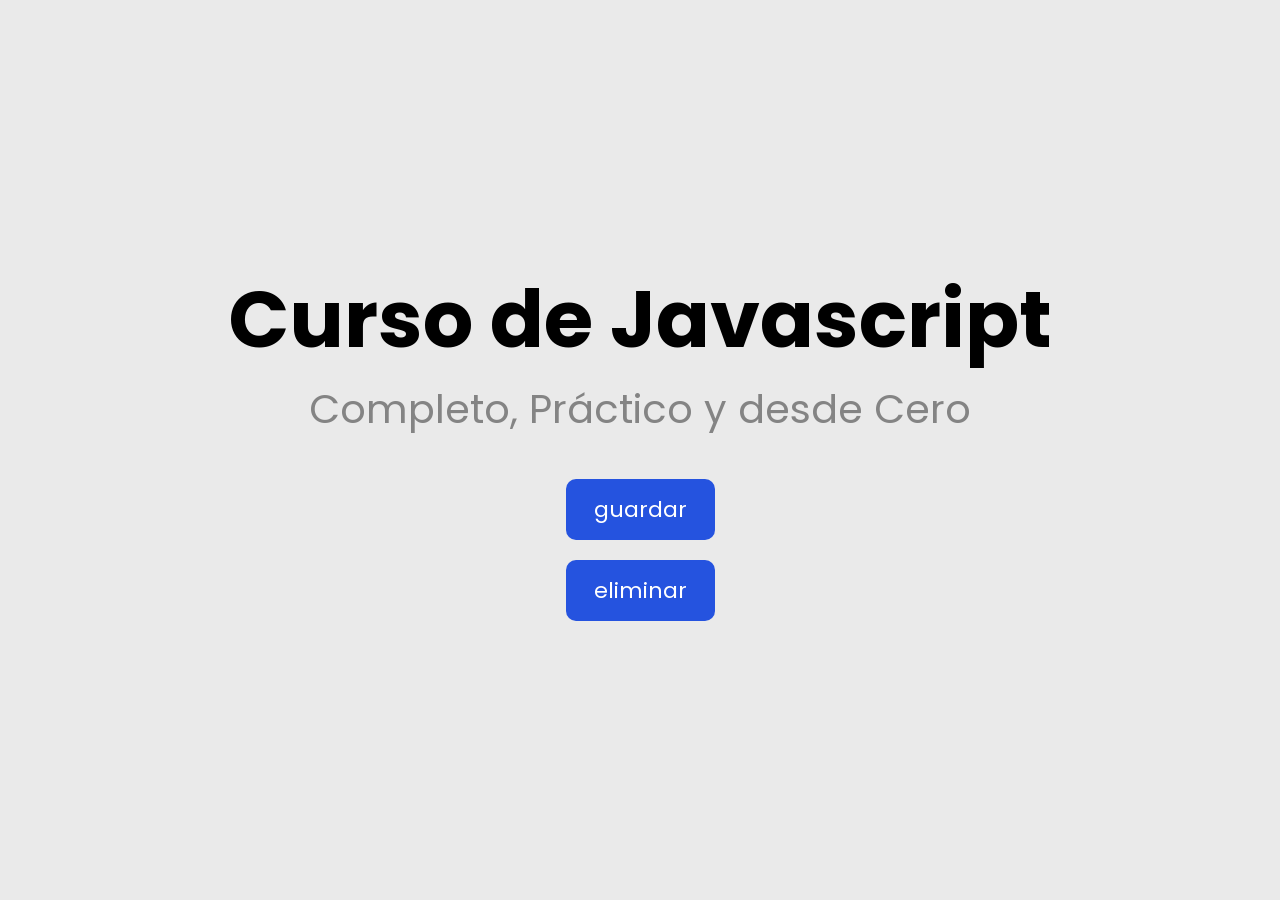
<file: APIs/index.html>
<!DOCTYPE html>
<html lang="en">
	<head>
		<meta charset="UTF-8" />
		<meta http-equiv="X-UA-Compatible" content="IE=edge" />
		<meta name="viewport" content="width=device-width, initial-scale=1.0" />
		<title>Curso de Javascript</title>
		<link rel="stylesheet" href="./estilos.css" />
		<script src="./fetchAPI.js" defer></script>
	</head>
	<body>
		<h1>Curso de Javascript</h1>
		<h2>Completo, Práctico y desde Cero</h2>
        <button id='boton1' >guardar</button>
        <button id='boton2' >eliminar</button>
	</body>
</html>
</file>
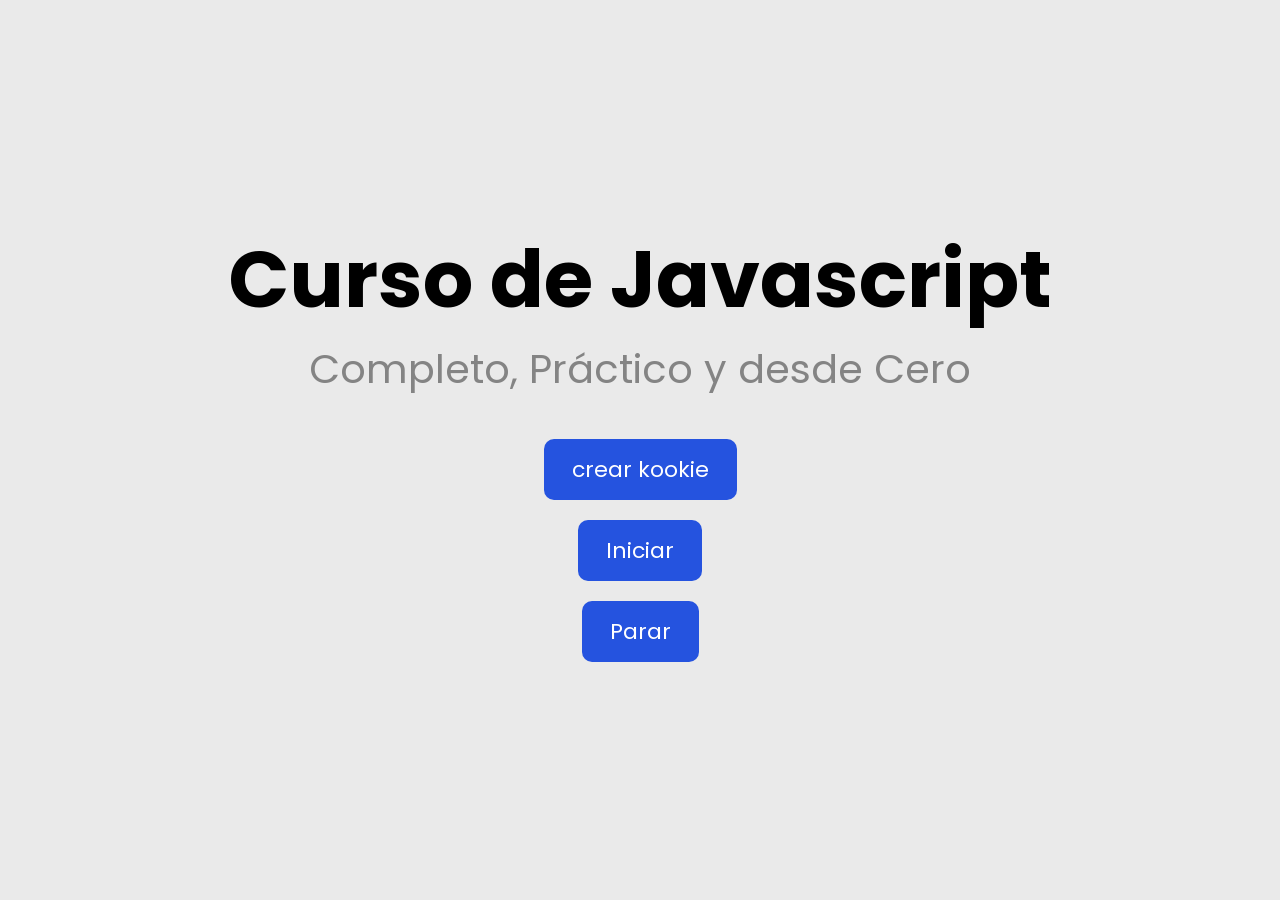
<file: BOM/index.html>
<!DOCTYPE html>
<html lang="en">
	<head>
		<meta charset="UTF-8" />
		<meta http-equiv="X-UA-Compatible" content="IE=edge" />
		<meta name="viewport" content="width=device-width, initial-scale=1.0" />
		<link rel="stylesheet" href="./estilos.css" />
		<script defer src="kookis.js"></script>
		<title>Curso de Javascript</title>
	</head>
	<body>
		<h1>Curso de Javascript</h1>
		<h2>Completo, Práctico y desde Cero</h2>
		<button onclick="crearKookie()">crear kookie</button>
		<button onclick="iniciar()">Iniciar </button>
		<button onclick="parar()">Parar</button>
	</body>
</html>
</file>
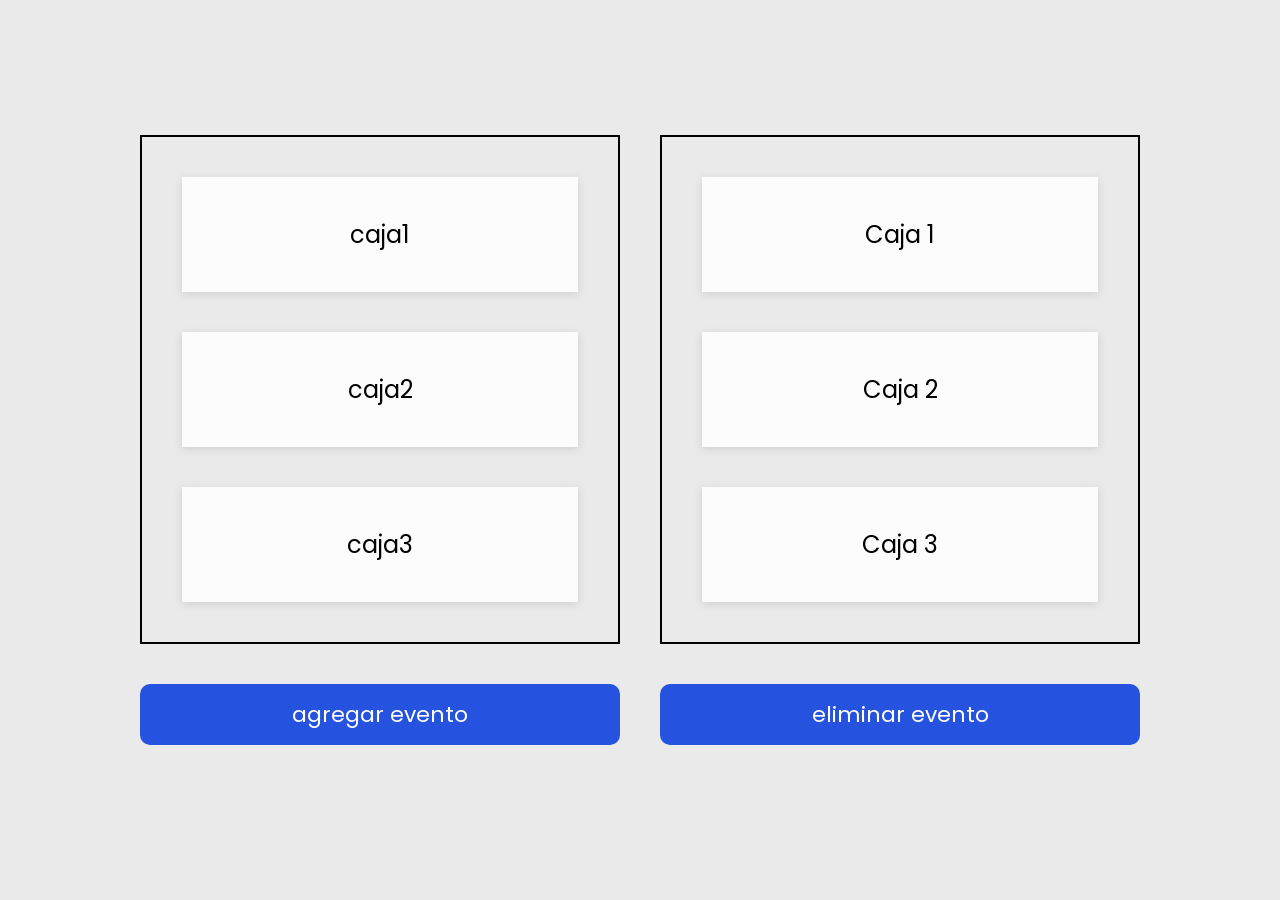
<file: DOM/index.html>
<!DOCTYPE html>
<html lang="en">
<head>
    <meta charset="UTF-8">
    <meta name="viewport" content="width=device-width, initial-scale=1.0">
    <link rel="stylesheet" href="estilos.css">
    <title>Document Object model </title>
</head>
<body>
  <div class="contenedor-principal">
    <div class="contenedor" id="contenedor1">
        <div class="caja">caja1</div>
        <div class="caja">caja2</div>
        <div class="caja">caja3</div>
    </div>
    <div class="contenedor" id="contenedor2">
        <div class="caja">Caja 1</div>
        <div class="caja">Caja 2</div>
        <div class="caja">Caja 3</div>
    </div>
    <button id="boton1">agregar evento</button>
    <button id="boton2">eliminar evento</button>

   </div>
    
  <script src="./eliminarElementosDom.js"></script>
</body>
</html>
</file>
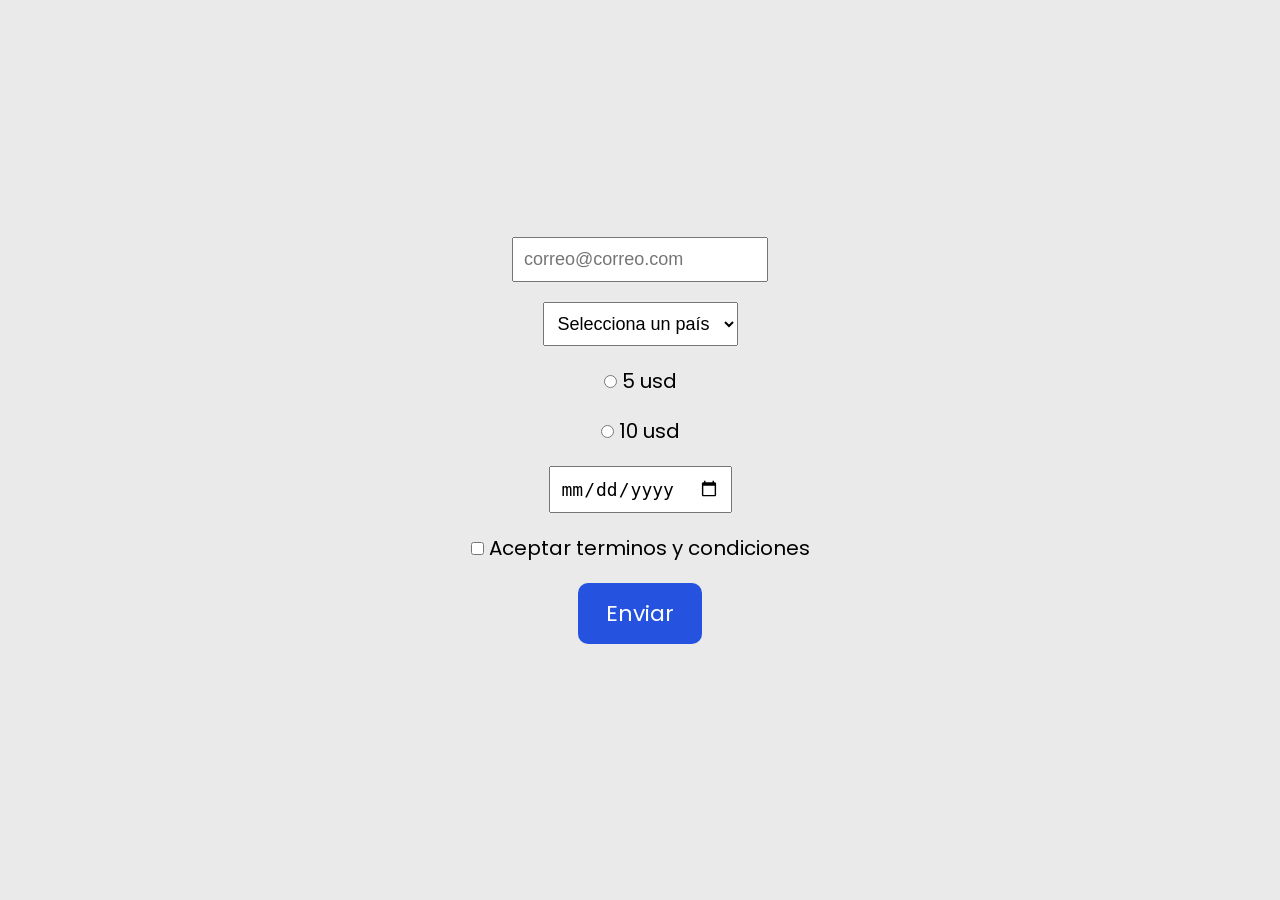
<file: Formularios/index.html>
<!DOCTYPE html>
<html lang="en">
	<head>
		<meta charset="UTF-8" />
		<meta http-equiv="X-UA-Compatible" content="IE=edge" />
		<meta name="viewport" content="width=device-width, initial-scale=1.0" />
		<link rel="stylesheet" href="./estiloa.css" />
		<title>Trabajando con Formularios</title>
	</head>
	<body>
		<div class="contenedor">
			<form id="formulario-donacion" action="" method="">
				<input type="text" name="correo" id="correo" placeholder="correo@correo.com" />
				<select name="pais" id="pais">
					<option selected disabled value="">Selecciona un país</option>
					<option value="mexico">México</option>
					<option value="españa">España</option>
					<option value="argentina">Argentina</option>
				</select>
				<label for="cantidad-5">
					<input type="radio" name="donacion" id="cantidad-5" value="5" />
					5 usd
				</label>
				<label for="cantidad-10">
					<input type="radio" name="donacion" id="cantidad-10" value="10" />
					10 usd
				</label>
				<input type="date" name="fecha" id="fecha" />
				<label for="terminos-y-condiciones">
					<input type="checkbox" id="terminos-y-condiciones" name="terminos-y-condiciones" />
					Aceptar terminos y condiciones
				</label>
				<button id="btnEnviar">Enviar</button>
			</form>
		</div>
        <script defer src="./expresionesRegulares.js"></script>
	</body>
</html>
</file>
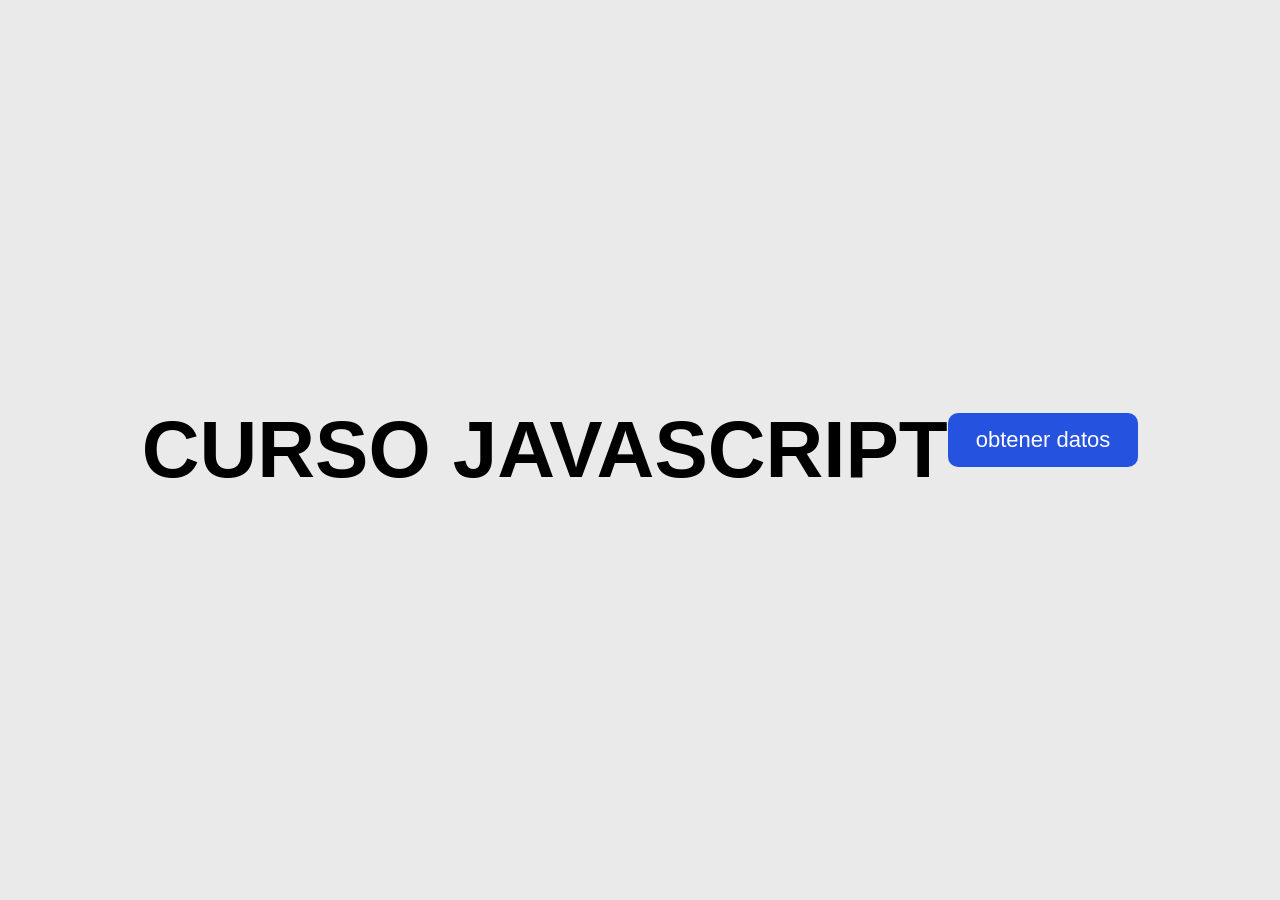
<file: modulos/index.html>
<!DOCTYPE html>
<html lang="en">
<head>
    <meta charset="UTF-8">
    <meta name="viewport" content="width=device-width, initial-scale=1.0">
    <link rel="stylesheet" href="./estilos.css">
    <title>curso FM</title>
</head>
<body>
    <h1>CURSO JAVASCRIPT</h1>
   <button onclick="saludo()">obtener datos</button> 
    <script src="./public/bundle.js"></script>
</body>
</html>
</file>
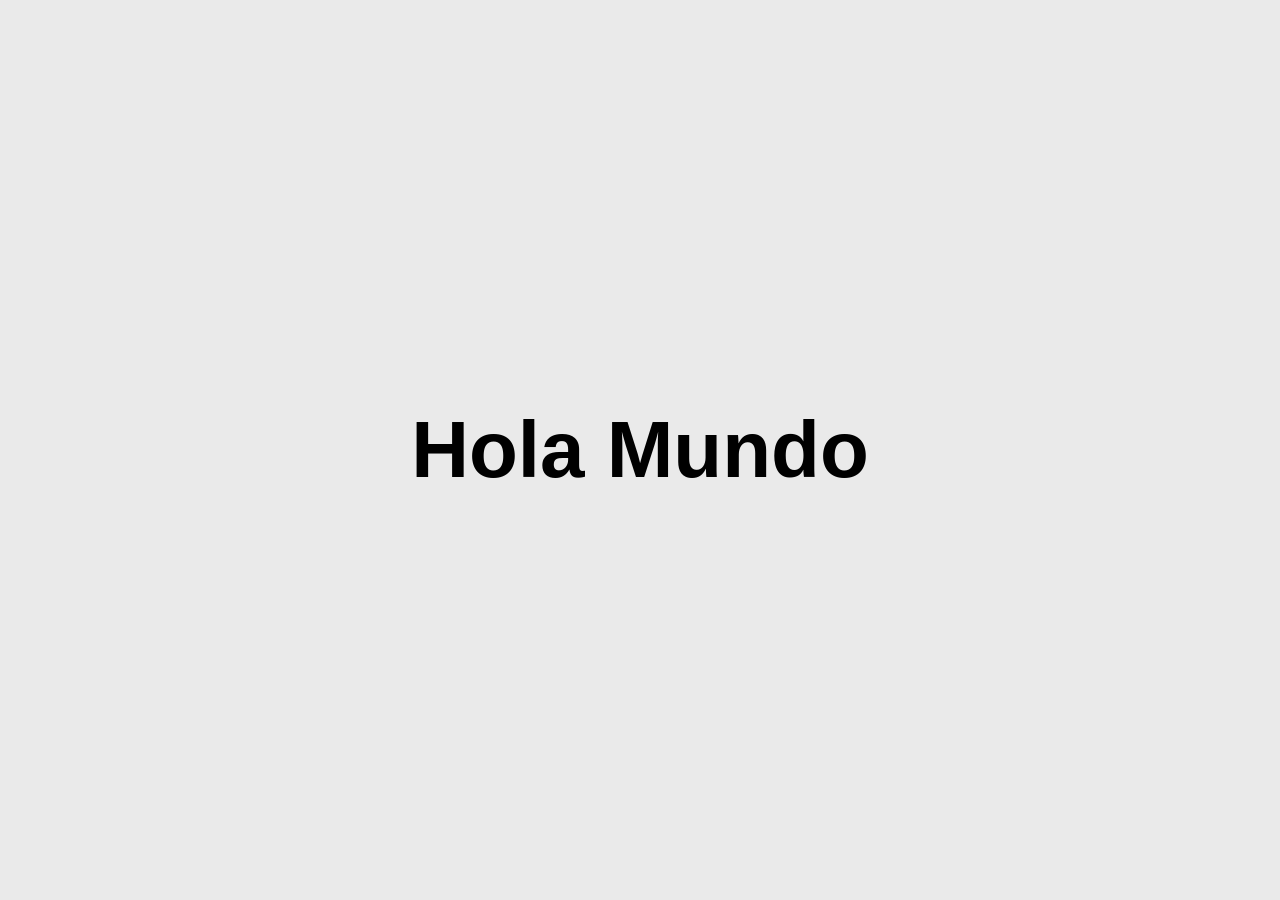
<file: introduccion/holaMundo.html>
<!DOCTYPE html>
<html lang="es">
<head>
    <meta charset="UTF-8">
    <meta name="viewport" content="width=device-width, initial-scale=1.0">
    <link rel="stylesheet" href="./estilos.css">
    <title>mi primera pagina javascrip</title>
</head>
<body>
    <h1>Hola Mundo</h1>
    <!--para trabajar javascript documento externo-->
   <script src="./holaMundo.js"></script>
</body>
</html>
</file>
<file: APIs/estilos.css>
@import url('https://fonts.googleapis.com/css2?family=Poppins:wght@400;600&display=swap');

* {
	box-sizing: border-box;
	margin: 0;
	padding: 0;
}

body {
	font-family: 'Poppins', sans-serif;
	min-height: 100vh;
	width: 100%;
	background: #eaeaea;
	color: #000;
	display: flex;
	flex-direction: column;
	align-items: center;
	justify-content: center;
}

h1 {
	font-size: 80px;
}

h2 {
	font-size: 40px;
	font-weight: normal;
	margin-bottom: 40px;
	color: #848484;
}

button {
	border: none;
	background: #2553df;
	font-family: 'Poppins', sans-serif;
	font-size: 22px;
	cursor: pointer;
	border-radius: 10px;
	color: #fff;
	padding: 14px 28px;
	margin-bottom: 20px;
}

button:hover {
	background: #1942be;
}
</file>
<file: BOM/estilos.css>
@import url('https://fonts.googleapis.com/css2?family=Poppins:wght@400;600&display=swap');

* {
	box-sizing: border-box;
	margin: 0;
	padding: 0;
}

body {
	font-family: 'Poppins', sans-serif;
	min-height: 100vh;
	width: 100%;
	background: #eaeaea;
	color: #000;
	display: flex;
	flex-direction: column;
	align-items: center;
	justify-content: center;
}

h1 {
	font-size: 80px;
}

h2 {
	font-size: 40px;
	font-weight: normal;
	margin-bottom: 40px;
	color: #848484;
}

button {
	border: none;
	background: #2553df;
	font-family: 'Poppins', sans-serif;
	font-size: 22px;
	cursor: pointer;
	border-radius: 10px;
	color: #fff;
	padding: 14px 28px;
	margin-bottom: 20px;
}

button:hover {
	background: #1942be;
}
</file>
<file: DOM/estilos.css>
@import url('https://fonts.googleapis.com/css2?family=Poppins:wght@400;600&display=swap');

* {
	box-sizing: border-box;
	margin: 0;
	padding: 0;
}

body {
	font-family: 'Poppins', sans-serif;
	min-height: 100vh;
	width: 100%;
	background: #eaeaea;
	color: #000;
	display: flex;
	flex-direction: column;
	align-items: center;
	justify-content: center;
}

.contenedor-principal {
	width: 90%;
	max-width: 1000px;
	display: grid;
	grid-template-columns: 1fr 1fr;
	gap: 40px;
}

.contenedor {
	display: grid;
	gap: 40px;
	padding: 40px;
	border: 2px solid #000;
}

.caja {
	background: #fcfcfc;
	padding: 40px;
	font-size: 24px;
	box-shadow: rgba(99, 99, 99, 0.2) 0px 2px 8px 0px;
	display: flex;
	align-items: center;
	justify-content: center;
}

.caja.activa {
	background: #2553df;
	color: #fff;
}

button {
	border: none;
	background: #2553df;
	font-family: 'Poppins', sans-serif;
	font-size: 22px;
	cursor: pointer;
	border-radius: 10px;
	color: #fff;
	padding: 14px 28px;
	margin-bottom: 20px;
}

button:hover {
	background: #1942be;
}
</file>
<file: Formularios/estiloa.css>
@import url('https://fonts.googleapis.com/css2?family=Poppins:wght@400;600&display=swap');

* {
	box-sizing: border-box;
	margin: 0;
	padding: 0;
}

body {
	font-family: 'Poppins', sans-serif;
	min-height: 100vh;
	width: 100%;
	background: #eaeaea;
	color: #000;
	display: flex;
	flex-direction: column;
	align-items: center;
	justify-content: center;
}

.contenedor {
	width: 90%;
	max-width: 1000px;
}

form {
	display: flex;
	flex-direction: column;
	align-items: center;
	gap: 20px;
}

form {
	font-size: 20px;
}

input {
	font-size: 18px;
	padding: 10px;
}

select {
	padding: 10px;
	font-size: 18px;
}

button {
	border: none;
	background: #2553df;
	font-family: 'Poppins', sans-serif;
	font-size: 22px;
	cursor: pointer;
	border-radius: 10px;
	color: #fff;
	padding: 14px 28px;
	margin-bottom: 20px;
}

button:hover {
	background: #1942be;
}
</file>
<file: modulos/estilos.css>
*{
    box-sizing: border-box;
    margin: 0;
    padding: 0;
}

body{
     font-family: Arial, Helvetica, sans-serif;
     min-height: 100vh;
     width: 100%;
     background: #eaeaea;
     color: black;
     display: flex;
     align-items: center;
     justify-content: center;
}

h1 {
	font-size: 80px;
}

h2 {
	font-size: 40px;
	font-weight: normal;
	margin-bottom: 40px;
	color: #848484;
}

button {
	border: none;
	background: #2553df;
	font-family: 'Poppins', sans-serif;
	font-size: 22px;
	cursor: pointer;
	border-radius: 10px;
	color: #fff;
	padding: 14px 28px;
	margin-bottom: 20px;
}

button:hover {
	background: #1942be;
}
</file>
<file: introduccion/estilos.css>
*{
    box-sizing: border-box;
    margin: 0;
    padding: 0;
}

body{
     font-family: Arial, Helvetica, sans-serif;
     min-height: 100vh;
     width: 100%;
     background: #eaeaea;
     color: black;
     display: flex;
     align-items: center;
     justify-content: center;
}

h1 {
	font-size: 80px;
}

h2 {
	font-size: 40px;
	font-weight: normal;
	margin-bottom: 40px;
	color: #848484;
}

button {
	border: none;
	background: #2553df;
	font-family: 'Poppins', sans-serif;
	font-size: 22px;
	cursor: pointer;
	border-radius: 10px;
	color: #fff;
	padding: 14px 28px;
	margin-bottom: 20px;
}

button:hover {
	background: #1942be;
}
</file>
